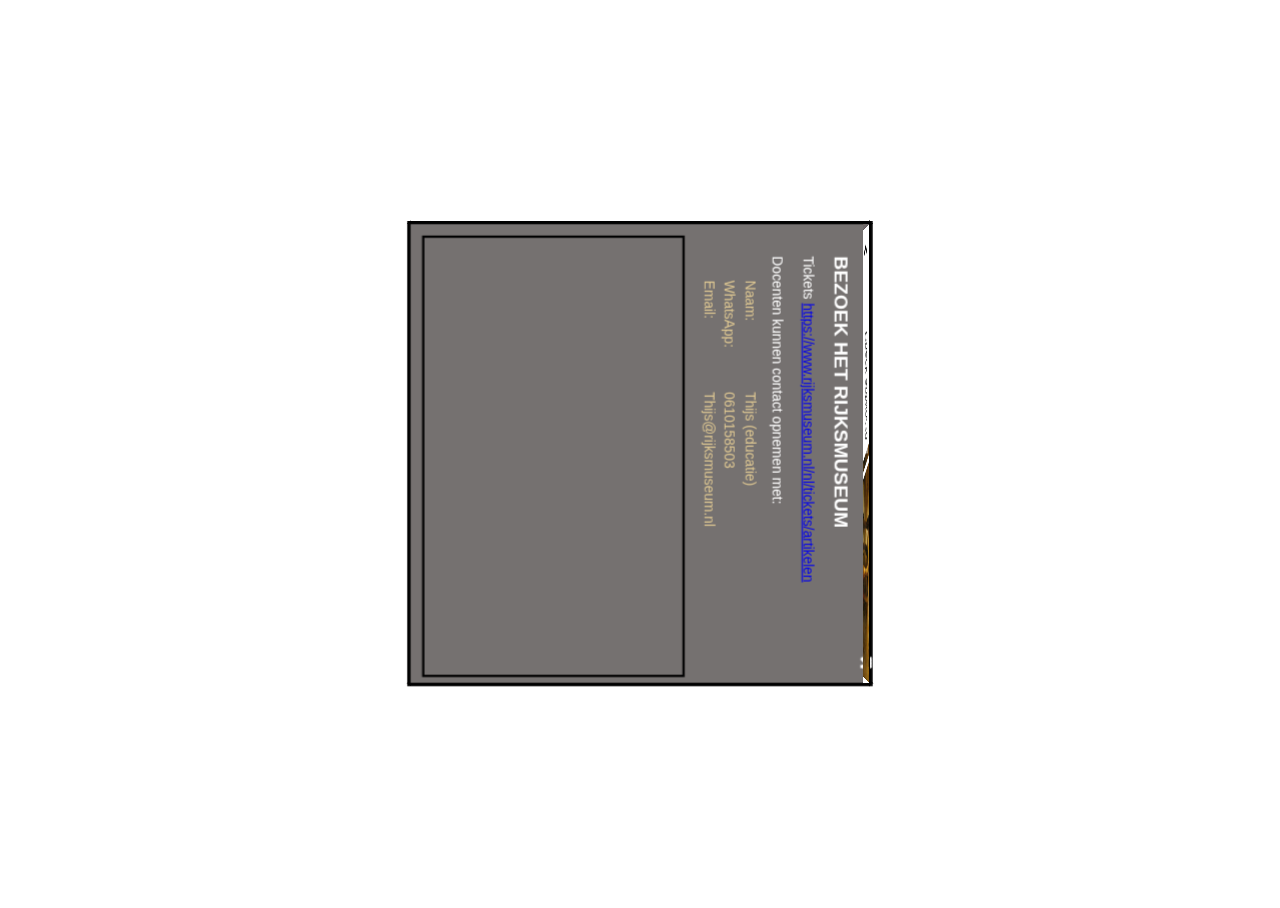
<file: baseCube.html>
<!DOCTYPE html>
<html>
<head>
    <title>3D Cube in PureScript</title>
    <style namespace="mediaQueries">
        /* KLEIN */
        @media only screen and (max-width: 1100px), (max-height: 1025px){

            #bottom_face .faceWrapper iframe {
                width: calc(400px - 5%);
                height: 225px;
            }

            .promo {
                flex: 1;
                width: 95%;
                height: calc(97.5% - 245px);
            }
        }
        /* GROOT */
        @media only screen and (min-width: 1100px) and (min-height: 1025px) {

            #bottom_face .faceWrapper iframe {
                width: calc(660px - 5%);
                height: 400px;
            }

            .promo {
                /*position: absolute;*/
                flex: 1;
                width: 95%;
                height: calc(97.5% - 450px);
            }
        }
    </style>
    <style>
        /* content of the faces */

        h3 {
            margin: 8% 10px 10px 6%;
            width: 70%
        }

        #cube p {
            margin-top: 10px;
            margin-bottom: 5px;
            margin-left: 5%;
        }

        #cube p label {
            margin-top: 5px;
            margin-left: 5px;
        }

        .mask {
            top: 0;
            right: 0;
            height: 100%;
            width: 100%;
            object-fit: cover;
            position: absolute;
            z-index: -1;
        }

        .art {
            top: 0;
            right: 0;
            height: 100%;
            width: 60%;
            object-fit: cover;
            position: absolute;
            z-index: -2;
        }

        form {
            display: flex;
            flex-direction: column;
            line-height: 10px;
        }

        .question {
            display: flex;
        }

        input[type=submit] {
            position: absolute;
            background: rgb(255, 255, 255, .5);
            width: 30%;
            margin-left: 10%;
            bottom: 2%;
            border: none !important;
        }

        input[type=submit]:hover {
            color: rgb(164, 52, 235);
            border: none !important;
        }

        input[type=submit]:active {
            background: rgb(255, 255, 255, .9);
            transform: translateY(4px);
            border: none !important;
        }

        input[type=submit]:focus {
            border: none !important;
        }

        /* Restyle the radio button ----------------------*/
        /* The container */
        .customRadio {
            display: block;
            position: relative;
            padding-left: 35px;
            margin-bottom: 12px;
            cursor: pointer;
            font-size: 22px;
            -webkit-user-select: none;
            -moz-user-select: none;
            -ms-user-select: none;
            user-select: none;
        }

        /* Hide the browser's default radio button */
        .customRadio input {
            z-index: 3;
            height: 20px;
            width: 20px;
            left: -5px;
            top: -4px;
            position: absolute;
            opacity: 0;
            cursor: pointer;
        }

        /* Create a custom radio button */
        .checkmark {
            position: absolute;
            top: 0;
            left: 0;
            height: 20px;
            width: 20px;
            border: 1px solid black;
            border-radius: 50%;
        }

        /* On mouse-over, add a grey background color */
        .customRadio:hover input~.checkmark {
            background-color: rgb(204, 204, 204, .5);
        }


        /* Create the indicator (the dot/circle - hidden when not checked) */
        .checkmark:after {
            content: "";
            position: absolute;
            display: none;
        }

        /* Show the indicator (dot/circle) when checked */
        .customRadio input:checked~.checkmark:after {
            display: block;
        }

        /* Style the indicator (dot/circle) */
        .customRadio .checkmark:after {
            top: 6px;
            left: 6px;
            width: 8px;
            height: 8px;
            border-radius: 50%;
            background: black;
        }

        /* --------------------- */

        .face button {
            /* Remove styling */
            background: rgb(0, 0, 0, 0);
            box-shadow: 0px 0px 0px transparent;
            border: 0px solid transparent;
            text-shadow: 0px 0px 0px transparent;

            height: 20px;
            width: 20px;
            font-size: 15px;
            position: absolute;
        }

        .face button i:hover {
            color: var(--purple);
        }

        .face button:active {
            transform: translateY(4px);
        }

        .goBack {
            bottom: 2%;
            left: 2%;
        }

        .exit {
            color: white;
            top: 5%;
            right: 5%;
        }

        .goUp {
            top: 5%;
            right: 20%;
        }

        .goUp i {
            transform: rotate(35deg);
        }

        .goDown {
            position: absolute;
            bottom: 2%;
            left: 40%;
        }

        iframe {
            z-index: 0;
        }

        .logo {
            position: absolute;
            width: 25px;
            top: 2%;
            left: 2%;
        }

        .counter {
            position: absolute;
            top: 2%;
            left: 5%;
        }

        /* ----------PAGER---------- */
        .pagination {
            display: flex;
            position: absolute;
            top: 2%;
            left: 30%;
        }

        .pagination p {
            color: black;
            float: left;
            padding: 0 4px;
            text-decoration: none;
        }

        .pagination p.finished {
            background-color: limegreen;
            border-radius: 10%;
            color: white;
        }

        .pagination p.active {
            border: 1px solid black !important;
            border-radius: 30% !important;
            background-color: var(--purple) !important;
            color: white !important;
        }

        .pagination p:hover:not(.active) {
            background-color: #ddd;
            border-radius: 10%;
        }

        .pagination .finished:hover {
            background-color: green !important;
            cursor: pointer;
        }

        /* ----- */
        #bottom_face .faceWrapper {
            margin: 2.5%;
            width: 95%;
            height: 95%;
            display: flex;
            flex-direction: column;
        }

        .faceWrapper iframe {
            border: 2px solid black;
        }

        .promo {
            color: white;
        }

        .promo h4 {
            margin: 5px 0 0 5%;
            font-size: 1.4em;
        }

        .promo button {
            right: 7px;
            top: -5px;
            margin-right: 15px;
            font-size: 40px;
            color: white;
        }

        .promo button i {
            transform: rotate(45deg);
        }

        .promo button i:active {
            transform: rotate(45deg);
        }

        .info {
            color: rgb(224, 201, 147);
        }

        .info table {
            margin-left: 10%;
            width: 80%;
        }

        .info table:nth-child(2) {
            width: 20px;
        }

        /*------------------*/
        .stats {
            width: 100%;
            height: 100%;
            display: flex;
        }

        .leftDiv {
            padding: 2.5%;
            width: 22.5%;
            height: 95%;
            background-color: rgb(68, 115, 197);
        }

        .rightDiv {
            font-size: .75em;
            width: 72.5%;
            height: 100%;
            background-color: green;
        }

        .rightDiv>div {
            display: flex;
            width: 100%;
            height: 10%;
            background-color: yellow;
            margin: 0 !important;
        }

        .rightDiv>div div {
            margin: 0px !important;
            padding: 5px;
            width: calc(100% - 10px);
            height: calc(100% - 10px);
        }

        .rightDiv>div div:hover {
            background-color: grey;
        }
    </style>
    <script src="js/cubeController.js"></script>
    <link rel="stylesheet" href="https://cdnjs.cloudflare.com/ajax/libs/font-awesome/4.7.0/css/font-awesome.min.css">
    <link rel="stylesheet" href="styles/3d_animations.css">
    <link rel="stylesheet" href="styles/cube.css">
    <link rel="shortcut icon" href="#" />
</head>

<body style="width: 100%; height:100%;">
    <audio id="audioRight">
        <source src="sound/succes.mp3" type="audio/mp3">
        Your browser does not support the audio element.
    </audio>
    <audio id="audioWrong">
        <source src="sound/wrong.mp3" type="audio/mp3">
        Your browser does not support the audio element.
    </audio>
    <!-- Wrapper for the cube -->
    <div id="cube-wrapper">
        <div id="cube">
            <!-- A div for each face of the cube -->
            <div id="front_face" class="face face-glow">
                <p class="counter">1 / 5 - 35</p>
                <div class="pagination"></div>
                <button onclick="rotateTop()" class="goUp"><i class="fa fa-arrow-up"></i></button>
                <img class="logo" src="images/KUBUS_paars.png" alt="">
                <h3 class="vraag">Wie heeft de nachtwacht geschilderd?</h3>
                <img class="mask" src="images/mask.png" alt="mask">
                <img class="art" src="images/nachtwacht.jpg" alt="">
                <form class="cubeForm" onsubmit="return false">
                    <!-- Add dynamicly -->
                    <input onclick="CheckCorrect(0)" class="check" type="submit" value="Check antwoord">
                </form>
                <button class="goDown" onclick="rotateBottom()"><i class="fa fa-arrow-down"></i></button>
                <button onclick="TurnLeft()" class="goBack"><i class="fa fa-chevron-left"></i></button>
                <button onclick="Exit()" class="exit"><i class="fa fa-times"></i></button>
            </div>
            <div id="right_face" class="face face-glow">
                <p class="counter">1 / 5 - 35</p>
                <div class="pagination"></div>
                <button onclick="rotateTop()" class="goUp"><i class="fa fa-arrow-up"></i></button>
                <img class="logo" src="images/KUBUS_paars.png" alt="">
                <h3 class="vraag">Wanneer is de nachtwacht geschilderd?</h3>
                <img class="mask" src="images/mask.png" alt="mask">
                <img class="art" src="images/meisje_aan_het_venster.jpg" alt="">
                <form class="cubeForm" onsubmit="return false">
                    <!-- Add dynamicly -->
                    <input onclick="CheckCorrect(1)" class="check" type="submit" value="Check antwoord">
                </form>
                <button class="goDown" onclick="rotateBottom()"><i class="fa fa-arrow-down"></i></button>
                <button onclick="TurnLeft()" class="goBack"><i class="fa fa-chevron-left"></i></button>
                <button onclick="Exit()" class="exit"><i class="fa fa-times"></i></button>
            </div>
            <div id="back_face" class="face face-glow">
                <p class="counter">1 / 5 - 35</p>
                <div class="pagination"></div>
                <button onclick="rotateTop()" class="goUp"><i class="fa fa-arrow-up"></i></button>
                <img class="logo" src="images/KUBUS_paars.png" alt="">
                <h3 class="vraag">Waar woonde Rembrandt?</h3>
                <img class="mask" src="images/mask.png" alt="mask">
                <img class="art" src="images/melk_meisje.jpg" alt="">
                <form class="cubeForm" onsubmit="return false">
                    <!-- Add dynamicly -->
                    <input onclick="CheckCorrect(2)" class="check" type="submit" value="Check antwoord">
                </form>
                <button class="goDown" onclick="rotateBottom()"><i class="fa fa-arrow-down"></i></button>
                <button onclick="TurnLeft()" class="goBack"><i class="fa fa-chevron-left"></i></button>
                <button onclick="Exit()" class="exit"><i class="fa fa-times"></i></button>
            </div>
            <div id="left_face" class="face face-glow">
                <p class="counter">1 / 5 - 35</p>
                <div class="pagination"></div>
                <button onclick="rotateTop()" class="goUp"><i class="fa fa-arrow-up"></i></button>
                <img class="logo" src="images/KUBUS_paars.png" alt="">
                <h3 class="vraag">laatse?</h3>
                <img class="mask" src="images/mask.png" alt="mask">
                <img class="art" src="images/frans.jpg" alt="">
                <form class="cubeForm" onsubmit="return false">
                    <!-- Add dynamicly -->
                    <input onclick="CheckCorrect(3)" class="check" type="submit" value="Check antwoord">
                </form>
                <button class="goDown" onclick="rotateBottom()"><i class="fa fa-arrow-down"></i></button>
                <button onclick="TurnLeft()" class="goBack"><i class="fa fa-chevron-left"></i></button>
                <button onclick="Exit()" class="exit"><i class="fa fa-times"></i></button>
            </div>
            <div id="top_face" class="face">
                <div class="faceWrapper stats">
                    <div class="leftDiv">
                        <h4>KUBUSVRAGEN</h4>
                        <ol>
                            <li>bla bla</li>
                            <li>bla bla</li>
                            <li>bla bla</li>
                            <li>bla bla</li>
                            <li>bla bla</li>
                            <li>bla bla</li>
                            <li>bla bla</li>
                            <li>bla bla</li>
                        </ol>
                    </div>
                    <div class="rightDiv">
                        <div>
                            <div>KUBUSVRAAG</div>
                            <div>WEETJE</div>
                            <div>ZOOMFOTO</div>
                            <div>VIDEO</div>
                            <div>AUDIO</div>
                        </div>
                    </div>
                    <button style="width: 200px; font-size: 30px;" onclick="rotateTop()">Go Down</button>
                </div>
            </div>
            <div id="bottom_face" class="face">
                <div class="faceWrapper">
                    <div class="promo">
                        <button onclick="rotateBottom()">
                            <i class="fa fa-arrow-up"></i>
                        </button>
                        <h4>BEZOEK HET RIJKSMUSEUM</h4>
                        <p>Tickets <a href="https://www.rijksmuseum.nl/nl/tickets/artikelen">https://www.rijksmuseum.nl/nl/tickets/artikelen</a></p>
                        <p>Docenten kunnen contact opnemen met:</p>
                        <div class="info">
                            <table>
                                <tr>
                                    <td>Naam:</td>
                                    <td>Thijs (educatie)</td>
                                </tr>
                                <tr>
                                    <td>WhatsApp:</td>
                                    <td>0610158503</td>
                                </tr>
                                <tr>
                                    <td>Email:</td>
                                    <td>Thijs@rijksmuseum.nl</td>
                                </tr>
                            </table>
                        </div>
                    </div>
                    <iframe src="https://www.youtube.com/embed/AOqdCNjq-x0" frameborder="0" allow="accelerometer; autoplay; encrypted-media; gyroscope; picture-in-picture" allowfullscreen></iframe>
                </div>
            </div>
        </div>
    </div>
</body></html>
</file>
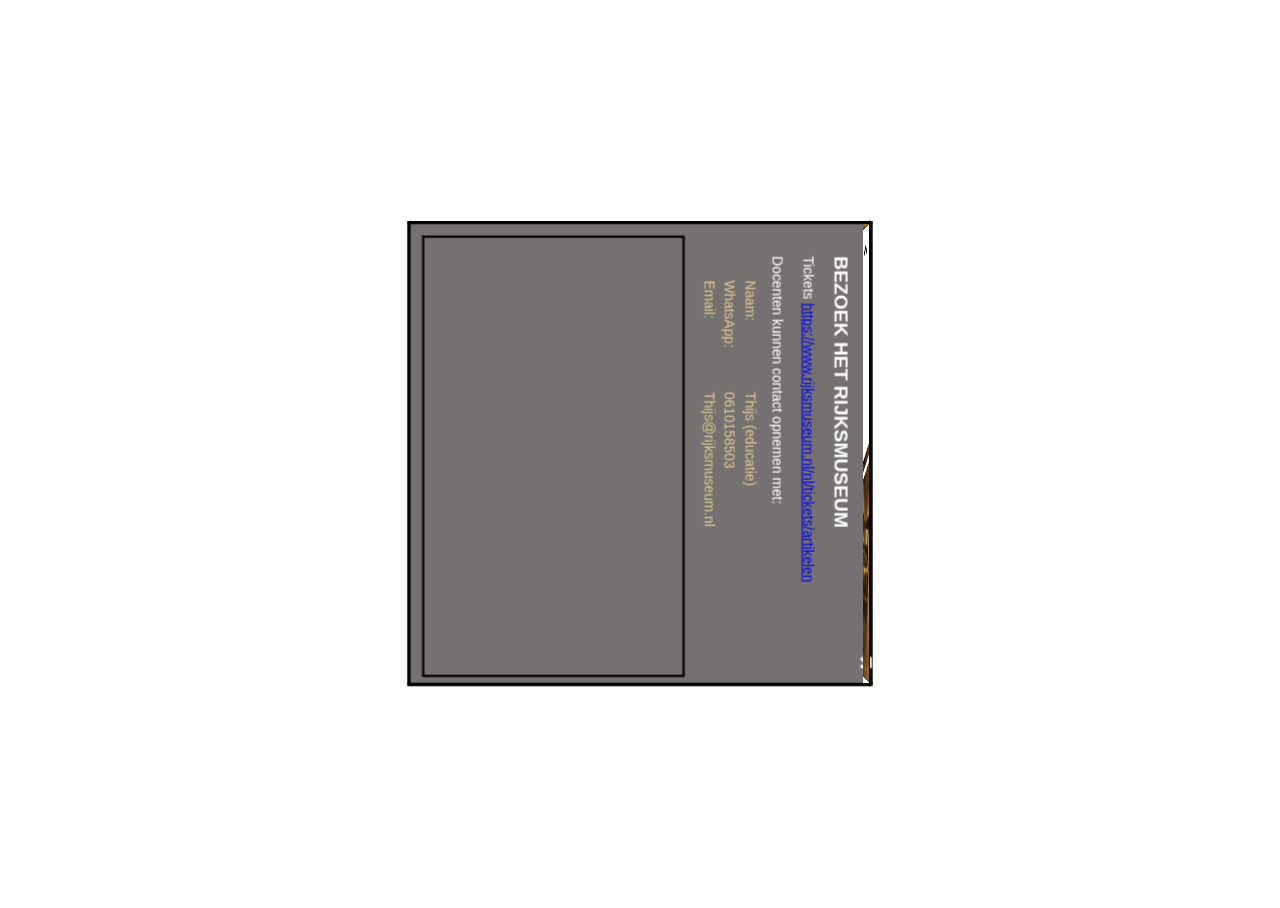
<file: weetjes.html>
<!DOCTYPE html>
<html>
<head>
    <title>Weetjes</title>
    <style namespace="mediaQueries">
        /* KLEIN */
        @media only screen and (max-width: 1100px), (max-height: 1025px){

            #bottom_face .faceWrapper iframe {
                width: calc(400px - 5%);
                height: 225px;
            }

            .promo {
                flex: 1;
                width: 95%;
                height: calc(97.5% - 245px);
            }
        }
        /* GROOT */
        @media only screen and (min-width: 1100px) and (min-height: 1025px) {

            #bottom_face .faceWrapper iframe {
                width: calc(660px - 5%);
                height: 400px;
            }

            .promo {
                /*position: absolute;*/
                flex: 1;
                width: 95%;
                height: calc(97.5% - 450px);
            }
        }
    </style>
    <style>
        /* content of the faces */

        h3 {
            margin: 8% 10px 10px 6%;
            width: 70%
        }

        #cube p {
            margin-top: 10px;
            margin-bottom: 5px;
            margin-left: 5%;
        }

        #cube p label {
            margin-top: 5px;
            margin-left: 5px;
        }

        .mask {
            top: 0;
            right: 0;
            height: 100%;
            width: 100%;
            object-fit: cover;
            position: absolute;
            z-index: -1;
        }

        .art {
            top: 0;
            right: 0;
            height: 100%;
            width: 60%;
            object-fit: cover;
            position: absolute;
            z-index: -2;
        }

        form {
            display: flex;
            flex-direction: column;
            line-height: 10px;
        }

        .question {
            display: flex;
        }

        input[type=submit] {
            position: absolute;
            background: rgb(255, 255, 255, .5);
            width: 30%;
            margin-left: 10%;
            bottom: 2%;
            border: none !important;
        }

        input[type=submit]:hover {
            color: rgb(164, 52, 235);
            border: none !important;
        }

        input[type=submit]:active {
            background: rgb(255, 255, 255, .9);
            transform: translateY(4px);
            border: none !important;
        }

        input[type=submit]:focus {
            border: none !important;
        }

        /* Restyle the radio button ----------------------*/
        /* The container */
        .customRadio {
            display: block;
            position: relative;
            padding-left: 35px;
            margin-bottom: 12px;
            cursor: pointer;
            font-size: 22px;
            -webkit-user-select: none;
            -moz-user-select: none;
            -ms-user-select: none;
            user-select: none;
        }

        /* Hide the browser's default radio button */
        .customRadio input {
            z-index: 3;
            height: 20px;
            width: 20px;
            left: -5px;
            top: -4px;
            position: absolute;
            opacity: 0;
            cursor: pointer;
        }

        /* Create a custom radio button */
        .checkmark {
            position: absolute;
            top: 0;
            left: 0;
            height: 20px;
            width: 20px;
            border: 1px solid black;
            border-radius: 50%;
        }

        /* On mouse-over, add a grey background color */
        .customRadio:hover input~.checkmark {
            background-color: rgb(204, 204, 204, .5);
        }


        /* Create the indicator (the dot/circle - hidden when not checked) */
        .checkmark:after {
            content: "";
            position: absolute;
            display: none;
        }

        /* Show the indicator (dot/circle) when checked */
        .customRadio input:checked~.checkmark:after {
            display: block;
        }

        /* Style the indicator (dot/circle) */
        .customRadio .checkmark:after {
            top: 6px;
            left: 6px;
            width: 8px;
            height: 8px;
            border-radius: 50%;
            background: black;
        }

        /* --------------------- */

        .face button {
            /* Remove styling */
            background: rgb(0, 0, 0, 0);
            box-shadow: 0px 0px 0px transparent;
            border: 0px solid transparent;
            text-shadow: 0px 0px 0px transparent;

            height: 20px;
            width: 20px;
            font-size: 15px;
            position: absolute;
        }

        .face button i:hover {
            color: var(--purple);
        }

        .face button:active {
            transform: translateY(4px);
        }

        .goBack {
            bottom: 2%;
            left: 2%;
        }

        .exit {
            color: white;
            top: 5%;
            right: 5%;
        }

        .goUp {
            top: 5%;
            right: 20%;
        }

        .goUp i {
            transform: rotate(35deg);
        }

        .goDown {
            position: absolute;
            bottom: 2%;
            left: 40%;
        }

        iframe {
            z-index: 0;
        }

        .logo {
            position: absolute;
            width: 25px;
            top: 2%;
            left: 2%;
        }

        .counter {
            position: absolute;
            top: 2%;
            left: 5%;
        }

        /* ----------PAGER---------- */
        .pagination {
            display: flex;
            position: absolute;
            top: 2%;
            left: 30%;
        }

        .pagination p {
            color: black;
            float: left;
            padding: 0 4px;
            text-decoration: none;
        }

        .pagination p.finished {
            background-color: limegreen;
            border-radius: 10%;
            color: white;
        }

        .pagination p.active {
            border: 1px solid black !important;
            border-radius: 30% !important;
            background-color: var(--purple) !important;
            color: white !important;
        }

        .pagination p:hover:not(.active) {
            background-color: #ddd;
            border-radius: 10%;
        }

        .pagination .finished:hover {
            background-color: green !important;
            cursor: pointer;
        }

        /* ----- */
        #bottom_face .faceWrapper {
            margin: 2.5%;
            width: 95%;
            height: 95%;
            display: flex;
            flex-direction: column;
        }

        .faceWrapper iframe {
            border: 2px solid black;
        }

        .promo {
            color: white;
        }

        .promo h4 {
            margin: 5px 0 0 5%;
            font-size: 1.4em;
        }

        .promo button {
            right: 7px;
            top: -5px;
            margin-right: 15px;
            font-size: 40px;
            color: white;
        }

        .promo button i {
            transform: rotate(45deg);
        }

        .promo button i:active {
            transform: rotate(45deg);
        }

        .info {
            color: rgb(224, 201, 147);
        }

        .info table {
            margin-left: 10%;
            width: 80%;
        }

        .info table:nth-child(2) {
            width: 20px;
        }

        /*------------------*/
        .stats {
            width: 100%;
            height: 100%;
            display: flex;
        }

        .leftDiv {
            padding: 2.5%;
            width: 22.5%;
            height: 95%;
            background-color: rgb(68, 115, 197);
        }

        .rightDiv {
            font-size: .75em;
            width: 72.5%;
            height: 100%;
            background-color: green;
        }

        .rightDiv>div {
            display: flex;
            width: 100%;
            height: 10%;
            background-color: yellow;
            margin: 0 !important;
        }

        .rightDiv>div div {
            margin: 0px !important;
            padding: 5px;
            width: calc(100% - 10px);
            height: calc(100% - 10px);
        }

        .rightDiv>div div:hover {
            background-color: grey;
        }
    </style>
    <script src="js/cubeController.js"></script>
    <link rel="stylesheet" href="https://cdnjs.cloudflare.com/ajax/libs/font-awesome/4.7.0/css/font-awesome.min.css">
    <link rel="stylesheet" href="styles/3d_animations.css">
    <link rel="stylesheet" href="styles/cube.css">
    <link rel="shortcut icon" href="#" />
</head>

<body style="width: 100%; height:100%;">
    <audio id="audioRight">
        <source src="sound/succes.mp3" type="audio/mp3">
        Your browser does not support the audio element.
    </audio>
    <audio id="audioWrong">
        <source src="sound/wrong.mp3" type="audio/mp3">
        Your browser does not support the audio element.
    </audio>
    <!-- Wrapper for the cube -->
    <div id="cube-wrapper">
        <div id="cube">
            <!-- A div for each face of the cube -->
            <div id="front_face" class="face face-glow">
                <p class="counter">1 / 5 - 35</p>
                <div class="pagination"></div>
                <button onclick="rotateTop()" class="goUp"><i class="fa fa-arrow-up"></i></button>
                <img class="logo" src="images/KUBUS_paars.png" alt="">
                <h3 class="vraag">Melkmeisje</h3>
                <img class="mask" src="images/mask.png" alt="mask">
                <img class="art" src="images/nachtwacht.jpg" alt="">
                <div class="Weetjes" onsubmit="return false">
                    <!-- Add dynamicly -->
                </div>
                <button class="goDown" onclick="rotateBottom()"><i class="fa fa-arrow-down"></i></button>
                <button onclick="TurnLeft()" class="goBack"><i class="fa fa-chevron-left"></i></button>
                <button onclick="Rotate(1)" class="goRight"><i class="fa fa-chevron-right"></i></button>
                <button onclick="Exit()" class="exit"><i class="fa fa-times"></i></button>
            </div>
            <div id="right_face" class="face face-glow">
                <p class="counter">1 / 5 - 35</p>
                <div class="pagination"></div>
                <button onclick="rotateTop()" class="goUp"><i class="fa fa-arrow-up"></i></button>
                <img class="logo" src="images/KUBUS_paars.png" alt="">
                <h3 class="vraag">Melkmeisje</h3>
                <img class="mask" src="images/mask.png" alt="mask">
                <img class="art" src="images/nachtwacht.jpg" alt="">
                <div class="Weetjes" onsubmit="return false">
                    <!-- Add dynamicly -->
                </div>
                <button class="goDown" onclick="rotateBottom()"><i class="fa fa-arrow-down"></i></button>
                <button onclick="TurnLeft()" class="goBack"><i class="fa fa-chevron-left"></i></button>
                <button onclick="Exit()" class="exit"><i class="fa fa-times"></i></button>
            </div>
            <div id="back_face" class="face face-glow">
                <p class="counter">1 / 5 - 35</p>
                <div class="pagination"></div>
                <button onclick="rotateTop()" class="goUp"><i class="fa fa-arrow-up"></i></button>
                <img class="logo" src="images/KUBUS_paars.png" alt="">
                <h3 class="vraag">Melkmeisje</h3>
                <img class="mask" src="images/mask.png" alt="mask">
                <img class="art" src="images/nachtwacht.jpg" alt="">
                <div class="Weetjes" onsubmit="return false">
                    <!-- Add dynamicly -->
                </div>
                <button class="goDown" onclick="rotateBottom()"><i class="fa fa-arrow-down"></i></button>
                <button onclick="TurnLeft()" class="goBack"><i class="fa fa-chevron-left"></i></button>
                <button onclick="Exit()" class="exit"><i class="fa fa-times"></i></button>
            </div>
            <div id="left_face" class="face face-glow">
                <p class="counter">1 / 5 - 35</p>
                <div class="pagination"></div>
                <button onclick="rotateTop()" class="goUp"><i class="fa fa-arrow-up"></i></button>
                <img class="logo" src="images/KUBUS_paars.png" alt="">
                <h3 class="vraag">Melkmeisje</h3>
                <img class="mask" src="images/mask.png" alt="mask">
                <img class="art" src="images/nachtwacht.jpg" alt="">
                <div class="Weetjes" onsubmit="return false">
                    <!-- Add dynamicly -->
                </div>
                <button class="goDown" onclick="rotateBottom()"><i class="fa fa-arrow-down"></i></button>
                <button onclick="TurnLeft()" class="goBack"><i class="fa fa-chevron-left"></i></button>
                <button onclick="Exit()" class="exit"><i class="fa fa-times"></i></button>
            </div>
            <div id="top_face" class="face">
                <div class="faceWrapper stats">
                    <div class="leftDiv">
                        <h4>KUBUSVRAGEN</h4>
                        <ol>
                            <li>bla bla</li>
                            <li>bla bla</li>
                            <li>bla bla</li>
                            <li>bla bla</li>
                            <li>bla bla</li>
                            <li>bla bla</li>
                            <li>bla bla</li>
                            <li>bla bla</li>
                        </ol>
                    </div>
                    <div class="rightDiv">
                        <div>
                            <div>KUBUSVRAAG</div>
                            <div>WEETJE</div>
                            <div>ZOOMFOTO</div>
                            <div>VIDEO</div>
                            <div>AUDIO</div>
                        </div>
                    </div>
                    <button style="width: 200px; font-size: 30px;" onclick="rotateTop()">Go Down</button>
                </div>
            </div>
            <div id="bottom_face" class="face">
                <div class="faceWrapper">
                    <div class="promo">
                        <button onclick="rotateBottom()">
                            <i class="fa fa-arrow-up"></i>
                        </button>
                        <h4>BEZOEK HET RIJKSMUSEUM</h4>
                        <p>Tickets <a href="https://www.rijksmuseum.nl/nl/tickets/artikelen">https://www.rijksmuseum.nl/nl/tickets/artikelen</a></p>
                        <p>Docenten kunnen contact opnemen met:</p>
                        <div class="info">
                            <table>
                                <tr>
                                    <td>Naam:</td>
                                    <td>Thijs (educatie)</td>
                                </tr>
                                <tr>
                                    <td>WhatsApp:</td>
                                    <td>0610158503</td>
                                </tr>
                                <tr>
                                    <td>Email:</td>
                                    <td>Thijs@rijksmuseum.nl</td>
                                </tr>
                            </table>
                        </div>
                    </div>
                    <iframe src="https://www.youtube.com/embed/AOqdCNjq-x0" frameborder="0" allow="accelerometer; autoplay; encrypted-media; gyroscope; picture-in-picture" allowfullscreen></iframe>
                </div>
            </div>
        </div>
    </div>
</body></html>
</file>
<file: styles/3d_animations.css>
@keyframes fade-in {

    /* intro animation */
    0% {
        opacity: 0;

    }

    100% {
        opacity: 1;

    }
}

@keyframes rotate-0 {
    /* intro animation */

    0% {
        transform: rotate3d(0, 1, 1, 180deg) translate3d(-1100px, -1100px, 1000px);

    }

    75% {
        transform: translate3d(0, 0, 0px);

    }

    100% {
        transform: rotate3d(0, 1, 0, 0deg);

    }
}

@keyframes rotate-1-right {
    0% {
        transform: rotate3d(0, 0, 0, 0);
    }

    100% {
        transform: rotate3d(0, 1, 0, -90deg);
        ;
    }
}

@keyframes rotate-1-left {
    0% {
        transform: rotate3d(0, 0, 0, 0);
    }

    100% {
        transform: rotate3d(0, 1, 0, 90deg);
        ;
    }
}

@keyframes rotate-2-right {
    0% {
        transform: rotate3d(0, 1, 0, -90deg);
    }

    100% {
        transform: rotate3d(0, 1, 0, -180deg);
        ;
    }
}

@keyframes rotate-2-left {
    0% {
        transform: rotate3d(0, 1, 0, -90deg);
    }

    100% {
        transform: rotate3d(0, 1, 0, 0deg);
        ;
    }
}

@keyframes rotate-3-right {
    0% {
        transform: rotate3d(0, 1, 0, -180deg);
    }

    100% {
        transform: rotate3d(0, 1, 0, -270deg);
        ;
    }
}

@keyframes rotate-3-left {
    0% {
        transform: rotate3d(0, 1, 0, -180deg);
    }

    100% {
        transform: rotate3d(0, 1, 0, -90deg);
        ;
    }
}

@keyframes rotate-4-right {
    0% {
        transform: rotate3d(0, 1, 0, -270deg);
    }

    100% {
        transform: rotate3d(0, 1, 0, -360deg);
        ;
    }
}

@keyframes rotate-4-left {
    0% {
        transform: rotate3d(0, 1, 0, -270deg);
    }

    100% {
        transform: rotate3d(0, 1, 0, -180deg);
        ;
    }
}

@keyframes glow-red {
    0% {
        box-shadow: 0px 0px 40px 20px rgb(252, 3, 40, 0);
    }

    25% {
        box-shadow: 0px 0px 40px 20px rgb(252, 3, 40, .9);
    }

    100% {
        box-shadow: 0px 0px 40px 20px rgb(252, 3, 40, 0);
    }
}

@keyframes glow-green {
    0% {
        box-shadow: 0px 0px 40px 20px rgb(3, 252, 69, 0);
    }

    25% {
        box-shadow: 0px 0px 40px 20px rgb(3, 252, 69, .9);
    }

    100% {
        box-shadow: 0px 0px 40px 20px rgb(3, 252, 69, 0);
    }
}

/* ------------ top -----------------*/

@keyframes rotate-top-1-up {
    0% {
        transform: rotate3d(0, 0, 0, 0deg);

    }

    100% {
        transform: rotate3d(1, 0, 0, -90deg);

    }
}

@keyframes rotate-top-1-down {
    0% {
        transform: rotate3d(1, 0, 0, -90deg);
    }

    100% {
        transform: rotate3d(0, 0, 0, 0deg);
    }
}

@keyframes rotate-top-2-up {
    0% {
        transform: rotate3d(1, 0, 0, 0deg) rotate3d(0, 1, 0, -90deg);

    }

    100% {
        transform: rotate3d(1, 0, 0, -90deg) rotate3d(0, 1, 0, -90deg);
    }
}

@keyframes rotate-top-2-down {
    0% {
        transform: rotate3d(1, 0, 0, -90deg) rotate3d(0, 1, 0, -90deg);
    }

    100% {
        transform: rotate3d(1, 0, 0, 0deg) rotate3d(0, 1, 0, -90deg);
    }
}

@keyframes rotate-top-3-up {
    0% {
        transform: rotate3d(1, 0, 0, 0deg) rotate3d(0, 1, 0, -180deg);
    }

    100% {
        transform: rotate3d(1, 0, 0, -90deg) rotate3d(0, 1, 0, -180deg);
    }
}

@keyframes rotate-top-3-down {
    0% {
        transform: rotate3d(1, 0, 0, -90deg) rotate3d(0, 1, 0, -180deg);
    }

    100% {
        transform: rotate3d(1, 0, 0, 0deg) rotate3d(0, 1, 0, -180deg);
    }
}

@keyframes rotate-top-4-up {
    0% {
        transform: rotate3d(1, 0, 0, 0deg) rotate3d(0, 1, 0, -270deg);
    }

    100% {
        transform: rotate3d(1, 0, 0, -90deg) rotate3d(0, 1, 0, -270deg);
    }
}

@keyframes rotate-top-4-down {
    0% {
        transform: rotate3d(1, 0, 0, -90deg) rotate3d(0, 1, 0, -270deg) translateY(-200px);
    }

    100% {
        transform: rotate3d(1, 0, 0, 0deg) rotate3d(0, 1, 0, -270deg) translateZ(0px);
    }
}

/* ------------ bottom -----------------*/

@keyframes rotate-bottom-1-up {
    0% {
        transform: rotate3d(0, 0, 0, 0deg);

    }

    100% {
        transform: rotate3d(1, 0, 0, 90deg);

    }
}

@keyframes rotate-bottom-1-down {
    0% {
        transform: rotate3d(1, 0, 0, 90deg);

    }

    100% {
        transform: rotate3d(0, 0, 0, 0deg);

    }
}

@keyframes rotate-bottom-2-up {
    0% {
        transform: rotate3d(1, 0, 0, 0deg) rotate3d(0, 1, 0, -90deg);

    }

    100% {
        transform: rotate3d(1, 0, 0, 90deg) rotate3d(0, 1, 0, -90deg);

    }
}

@keyframes rotate-bottom-2-down {
    0% {
        transform: rotate3d(1, 0, 0, 90deg) rotate3d(0, 1, 0, -90deg);

    }

    100% {
        transform: rotate3d(1, 0, 0, 0deg) rotate3d(0, 1, 0, -90deg);

    }
}

@keyframes rotate-bottom-3-up {
    0% {
        transform: rotate3d(1, 0, 0, 0deg) rotate3d(0, 1, 0, -180deg);

    }

    100% {
        transform: rotate3d(1, 0, 0, 90deg) rotate3d(0, 1, 0, -180deg);

    }
}

@keyframes rotate-bottom-3-down {
    0% {
        transform: rotate3d(1, 0, 0, 90deg) rotate3d(0, 1, 0, -180deg);

    }

    100% {
        transform: rotate3d(1, 0, 0, 0deg) rotate3d(0, 1, 0, -180deg);

    }
}

@keyframes rotate-bottom-4-up {
    0% {
        transform: rotate3d(1, 0, 0, 0deg) rotate3d(0, 1, 0, -270deg);

    }

    100% {
        transform: rotate3d(1, 0, 0, 90deg) rotate3d(0, 1, 0, -270deg);

    }
}

@keyframes rotate-bottom-4-down {
    0% {
        transform: rotate3d(1, 0, 0, 90deg) rotate3d(0, 1, 0, -270deg);

    }

    100% {
        transform: rotate3d(1, 0, 0, 0deg) rotate3d(0, 1, 0, -270deg);

    }
}

#confetti-container{
    display: none;
}

.confetti {
    width: 20px;
    height: 20px;
    background-color: #f2d74e;
    position: absolute;
    left: 50%;
    animation: confetti 5s ease-in-out -2s infinite;
    transform-origin: left top;
    z-index: 10;
}

.confetti:nth-child(1) {
    background-color: #f2d74e;
    left: 10%;
    animation-delay: 0;
}

.confetti:nth-child(2) {
    background-color: #95c3de;
    left: 20%;
    animation-delay: -5s;
}

.confetti:nth-child(3) {
    background-color: #ff9a91;
    left: 30%;
    animation-delay: -3s;
}

.confetti:nth-child(4) {
    background-color: #f2d74e;
    left: 40%;
    animation-delay: -2.5s;
}

.confetti:nth-child(5) {
    background-color: #95c3de;
    left: 50%;
    animation-delay: -4s;
}

.confetti:nth-child(6) {
    background-color: #ff9a91;
    left: 60%;
    animation-delay: -6s;
}

.confetti:nth-child(7) {
    background-color: #f2d74e;
    left: 70%;
    animation-delay: -1.5s;
}

.confetti:nth-child(8) {
    background-color: #95c3de;
    left: 80%;
    animation-delay: -2s;
}

.confetti:nth-child(9) {
    background-color: #ff9a91;
    left: 90%;
    animation-delay: -3.5s;
}

.confetti:nth-child(10) {
    background-color: #f2d74e;
    left: 100%;
    animation-delay: -2.5s;
}

@keyframes confetti {
    0% {
        transform: rotateZ(15deg) rotateY(0deg) translate(0, 0);
    }

    25% {
        transform: rotateZ(5deg) rotateY(360deg) translate(-5vw, 20vh);
    }

    50% {
        transform: rotateZ(15deg) rotateY(720deg) translate(5vw, 60vh);
    }

    75% {
        transform: rotateZ(5deg) rotateY(1080deg) translate(-10vw, 80vh);
    }

    100% {
        transform: rotateZ(15deg) rotateY(1440deg) translate(10vw, 110vh);
    }
}
</file>
<file: styles/cube.css>
:root {
    --purple: rgb(164, 52, 235);
    --purple-alpha: rgb(164, 52, 235, 0);
    --purple-dark: rgb(88, 27, 128);
}

html,
body {
    overflow: hidden;
    width: 100%;
    height: 100%;
}

#cube-wrapper {
    position: absolute;
    left: 50%;
    top: 45%;
    perspective: 1000px;
    font-family: sans-serif, "arial";

    animation-name: fade-in;
    animation-duration: 2s;
    animation-timing-function: ease-out;
    animation-fill-mode: forwards;
}

#cube {
    position: relative;
    transform-style: preserve-3d;
    animation-name: rotate-0;
    animation-duration: 2s;
    animation-timing-function: ease-out;
    animation-fill-mode: forwards;
}


/* Size and border color for each face */

.face-glow {
    animation-duration: 1s;
    animation-timing-function: ease;
    animation-fill-mode: forwards;
}

button,
input[type=submit] {
    outline: none;
    cursor: pointer;
}

@media only screen and (max-width: 1100px),
(max-height: 1025px) {

    #bottom_face .faceWrapper iframe {
        width: calc(400px - 5%);
        height: 225px;
    }

    .promo {
        flex: 1;
        width: 95%;
        height: calc(97.5% - 245px);
    }

    #cube-wrapper {
        top: 50%;
        font-size: 12px;
    }

    .face {
        position: absolute;
        width: 400px;
        height: 225px;
        border: solid black 3px;
        transform-origin: center;
    }

    .mask {
        background-image: url(../base_images/mask.png);
    }

     form {
        height: 90px;
    }

    /* Transforming every face into their correct positions */

    #front_face {
        transform: translateX(-200px) translateY(-100px) translateZ(200px);
        background: rgba(255, 0, 0, 0.9);
    }

    #back_face {
        transform: translateX(-200px) translateY(-100px) translateZ(-200px) rotateY(180deg);
        background: rgba(255, 0, 255, 0.9);
    }

    #right_face {
        transform: translateY(-100px) rotateY(90deg);
        background: rgba(255, 255, 0, 0.9);
    }

    #left_face {
        transform: translateY(-100px) translateX(-400px) rotateY(-90deg);
        background: rgba(0, 255, 0, 0.9);
    }

    #top_face {
        transform: translateX(-200px) translateY(-300px) rotateX(90deg);
        background: white;
        height: 400px;
    }

    #bottom_face {
        transform: translateY(-75px) translateX(-200px) rotateX(-90deg);
        background: rgb(117, 113, 112);
        height: 400px;
    }
}

@media only screen and (min-width: 1100px) and (min-height: 1025px) {

    #bottom_face .faceWrapper iframe {
        width: calc(660px - 5%);
        height: 400px;
    }

    .promo {
        /*position: absolute;*/
        flex: 1;
        width: 95%;
        height: calc(97.5% - 450px);
    }

    #cube-wrapper {
        font-size: 12px;
    }

    .face {
        position: absolute;
        width: 666px;
        height: 375px;
        border: solid black 3px;
    }

    .mask {
        background-image: url(../base_images/mask_large.png);
    }

    form {
        height: 220px;
    }

    /* Transforming every face into their correct positions */

    #front_face {
        transform: translateX(-333px) translateY(-100px) translateZ(333px);
        background: rgba(255, 0, 0, 0.9);
    }

    #back_face {
        transform: translateX(-333px) translateY(-100px) translateZ(-333px) rotateY(180deg);
        background: rgba(255, 0, 255, 0.9);
    }

    #right_face {
        transform: translateY(-100px) rotateY(90deg);
        background: rgba(255, 255, 0, 0.9);
    }

    #left_face {
        transform: translateY(-100px) translateX(-666px) rotateY(-90deg);
        background: rgba(0, 255, 0, 0.9);
    }

    #top_face {
        transform: translateX(-333px) translateY(-435px) rotateX(90deg);
        background: white;
        height: 664px;
    }

    #bottom_face {
        transform: translateY(-57px) translateX(-333px) rotateX(-90deg);
        background: rgb(117, 113, 112);
        height: 664px;
    }
}

#cube {
    transform: rotateX(90deg) rotateY(90deg);
}


/* content of the faces */

h3 {
    margin: 8% 10px 10px 6%;
    width: 70%
}

#cube p {
    margin-top: 10px;
    margin-bottom: 5px;
    margin-left: 5%;
    line-height: 17px;
    direction: ltr;
}

#cube p label {
    width: 50%;
    margin-top: 5px;
    margin-left: 5px;
}

.mask {
    top: 0;
    right: 0;
    height: 100%;
    width: 100%;
    position: absolute;
    z-index: -1;
    background-size: cover;
}

.art {
    top: 0;
    right: 0;
    height: 100%;
    width: 60%;
    object-fit: cover;
    position: absolute;
    z-index: -2;
}

form {
    display: flex;
    flex-direction: column;
    line-height: 10px;
    overflow-y: auto;
    direction: rtl;
}

.question {
    display: flex;
}

input[type=submit] {
    position: absolute;
    background: rgb(255, 255, 255, .5);
    width: 30%;
    left: 10%;
    bottom: 2%;
    border: none !important;
}

input[type=submit]:hover {
    color: rgb(164, 52, 235);
    border: none !important;
}

input[type=submit]:active {
    background: rgb(255, 255, 255, .9);
    transform: translateY(4px);
    border: none !important;
}

input[type=submit]:focus {
    border: none !important;
}

.face button {
    /* Remove styling */
    background: rgb(0, 0, 0, 0);
    box-shadow: 0px 0px 0px transparent;
    border: 0px solid transparent;
    text-shadow: 0px 0px 0px transparent;

    height: 20px;
    width: 20px;
    font-size: 15px;
    position: absolute;
}

.face button i:hover {
    color: var(--purple);
}

.face button:active {
    transform: translateY(4px);
}

.goBack {
    bottom: 2%;
    left: 2%;
}

.goUp {
    color: white;
    top: 2px;
    right: 5px;
}

.goUp i {
    transform: rotate(45deg);
}

.goDown {
    color: white;
    position: absolute;
    bottom: 2px;
    right: 5px;
}

.goDown i {
    transform: rotate(-45deg);
}

iframe {
    z-index: 0;
}

.logo {
    display: flex;
    position: absolute;
    top: 2%;
    left: 2%;
    color: var(--purple);
}

.logo img{
    width: 25px;
}


.counter {
    position: absolute;
    top: 2%;
    left: 20%;
}
/* Restyle the scrollbar ----------------------*/
/* width */
::-webkit-scrollbar {
  width: 4px;
}

/* Track */
::-webkit-scrollbar-track {
  background: #f1f1f1;
}

/* Handle */
::-webkit-scrollbar-thumb {
  background: #888;
}

/* Handle on hover */
::-webkit-scrollbar-thumb:hover {
  background: #555;
}

/* Restyle the radio button ----------------------*/
/* The container */
.customRadio {
    display: block;
    position: relative;
    padding-left: 35px;
    margin-bottom: 12px;
    cursor: pointer;
    font-size: 22px;
    -webkit-user-select: none;
    -moz-user-select: none;
    -ms-user-select: none;
    user-select: none;
}

/* Hide the browser's default radio button */
.customRadio input {
    z-index: 3;
    height: 20px;
    width: 20px;
    left: -5px;
    top: -4px;
    position: absolute;
    opacity: 0;
    cursor: pointer;
}

/* Create a custom radio button */
.checkmark {
    position: absolute;
    top: 3px;
    left: 0;
    height: 20px;
    width: 20px;
    border: 1px solid black;
    border-radius: 50%;
}

input[type=checkbox] + .checkmark {
    border-radius: 0%;
}

/* On mouse-over, add a grey background color */
.customRadio:hover input ~ .checkmark {
    background-color: rgb(204, 204, 204, .5);
}


/* Create the indicator (the dot/circle - hidden when not checked) */
.checkmark:after {
    content: "";
    position: absolute;
    display: none;
}

/* Show the indicator (dot/circle) when checked */
.customRadio input:checked ~ .checkmark:after {
    display: block;
}

/* Style the indicator (dot/circle) */
.customRadio .checkmark:after {
    top: 6px;
    left: 6px;
    width: 8px;
    height: 8px;
    border-radius: 50%;
    background: black;
}

input[type=checkbox] + .checkmark:after {
    border-radius: 0%;
}

.pagination {
    display: flex;
    position: absolute;
    top: 2%;
    left: 40%;
}

.pagination p {
    border: 1px solid black;
    border-radius: 50%;
    float: left;
    padding: 0 4px;
    margin: 5px;
    text-decoration: none;
    width: 5px;
    height: 11px;
}

.pagination p.finished {
    background-color: var(--purple);
    color: white;
}

.pagination p.active {
    border: 1px solid black;
    border-radius: 50% !important;
    color: white !important;
    animation-name: ripple;
    animation-duration: 2s;
    animation-iteration-count: infinite;
}

@keyframes ripple {
    0% {
        box-shadow:
            0 0 0 1px white,
            0 0 0 2px var(--purple);
    }

    100% {
        box-shadow:
            0 0 0 5px white,
            0 0 0 6px var(--purple-alpha);
    }
}

.pagination p:hover:not(.active) {
    background-color: #ddd;
}

.pagination .finished:hover {
    background-color: var(--purple-dark) !important;
    cursor: pointer;
}

#bottom_face .faceWrapper {
    margin: 2.5%;
    width: 95%;
    height: 95%;
    display: flex;
    flex-direction: column;
}

.faceWrapper iframe {
    border: 2px solid black;
}

.promo {
    color: white;
}

.promo h4 {
    margin: 5px 0 0 5%;
    font-size: 1.4em;
}

.promo button {
    right: -5px;
    top: -8px;
    color: white;
}

.promo button i {
    transform: rotate(45deg);
}

.promo button i:active {
    transform: rotate(45deg);
}

.info {
    color: rgb(224, 201, 147);
}

.info table {
    margin-left: 10%;
    width: 80%;
}

.info table:nth-child(2) {
    width: 20px;
}

/*------------------*/
.stats {
    width: 100%;
    height: 100%;
    display: flex;
}

.leftDiv {
    padding: 2.5%;
    width: 22.5%;
    height: 95%;
    background-color: rgb(68, 115, 197);
}

.rightDiv {
    font-size: .75em;
    width: 72.5%;
    height: 100%;
    background-color: green;
}

.rightDiv > div {
    display: flex;
    width: 100%;
    height: 10%;
    background-color: yellow;
    margin: 0 !important;
}

.rightDiv > div div {
    margin: 0px !important;
    padding: 5px;
    width: calc(100% - 10px);
    height: calc(100% - 10px);
}

.rightDiv > div div:hover {
    background-color: grey;
}
</file>
